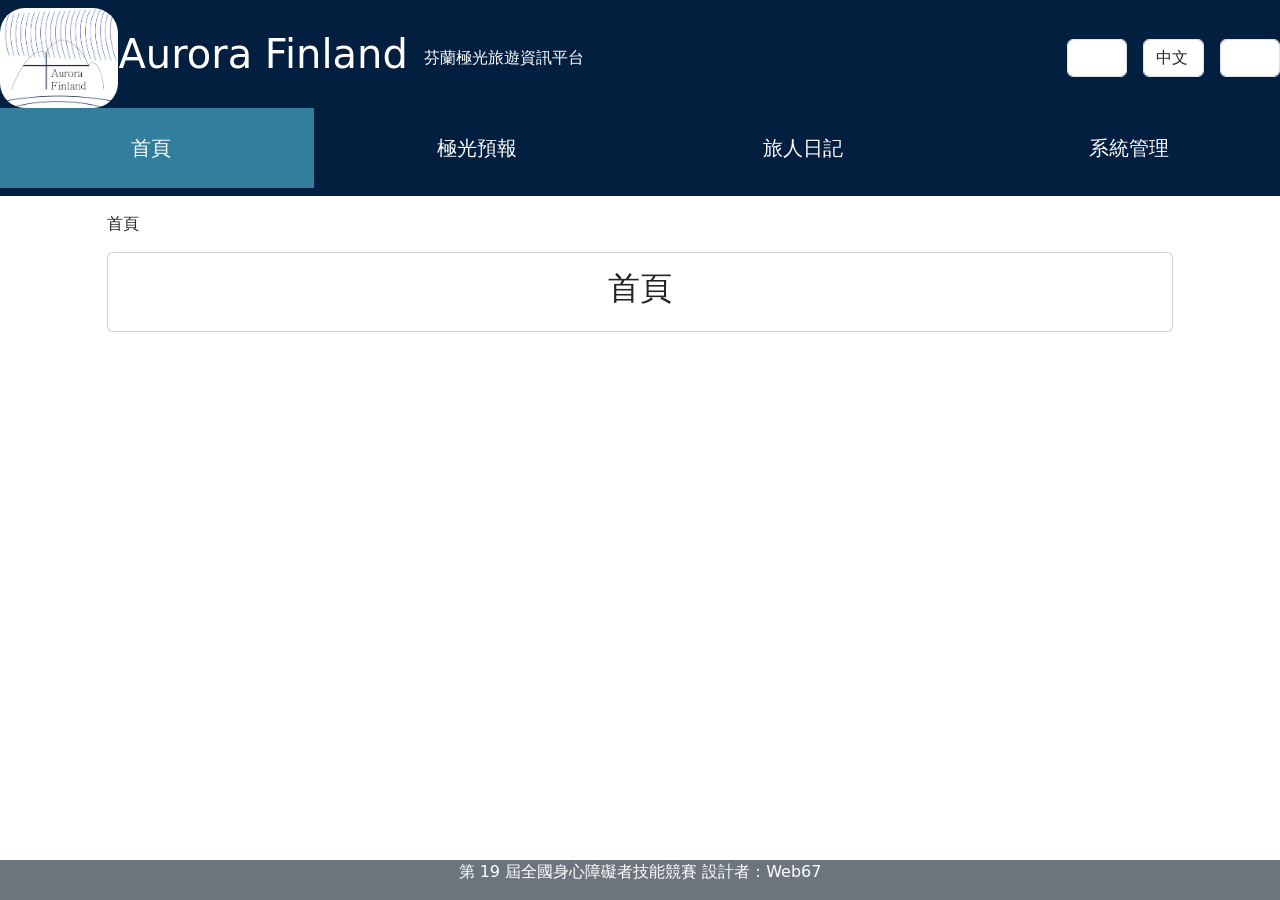
<file: index.html>
<!DOCTYPE html>
<html lang="en" data-bs-theme="dark">

<head>
    <meta charset="UTF-8">
    <meta name="viewport" content="width=device-width, initial-scale=1.0">
    <title>Aurora Finland</title>
    <link rel="stylesheet" href="bootstrap.css">
    <link rel="stylesheet" href="style.css">
</head>

<body>
    <header>
        <nav class="navbar gap-3 d-block">
            <div class="d-flex align-items-center">
                <div class="logo">
                    <img src="logo.png" alt="logo" class="logo">
                </div>
                <div class="titles d-lg-flex d-block align-items-center gap-3">
                    <h1 tabindex="0">Aurora Finland</h1>
                    <span class="slogan d-none d-md-block" tabindex="0">芬蘭極光旅遊資訊平台</span>
                </div>
                <div class="functions d-flex align-items-center ms-auto gap-3">
                    <button class="navbar-toggler d-lg-none d-block" tabindex="0" data-bs-target="#nav"
                        data-bs-toggle="collapse">
                        <span tabindex="0" class="navbar-toggler-icon"></span>
                    </button>
                    <select name="theme" id="theme" class="form-control">
                        <option value="light">🌝</option>
                        <option value="dark">🌚</option>
                    </select>
                    <select name="lang" id="lang" class="form-control">
                        <option value="en">English</option>
                        <option value="zh-tw">中文</option>
                    </select>
                    <select name="font-size" id="font-size" class="form-control">
                        <option value="14">A-</option>
                        <option value="16">A</option>
                        <option value="20">A+</option>
                    </select>
                </div>
            </div>
            <nav class="navbar-dropdown row show" id="nav">
                <a href="index.html" class="link col-12 col-md-3">首頁</a>
                <a href="forecast.html" class="link col-12 col-md-3">極光預報</a>
                <a href="journal.html" class="link col-12 col-md-3">旅人日記</a>
                <a href="login.html" class="link col-12 col-md-3">系統管理</a>
            </nav>
        </nav>
    </header>
    <main>
        <section id="breadcrumbs" class="col-10 mx-auto my-3" tabindex="0"><span>首頁</span></section>
        <section id="result" class="col-10 mx-auto my-3">
            <div class="card card-body text-center">
                <h2 tabindex="0">Home</h2>
            </div>
        </section>
    </main>
    <footer class="bg-secondary text-center">
        <p>第 19 屆全國身心障礙者技能競賽 設計者：Web67</p>
    </footer>
</body>

</html>
<script src="jqueryv4.0.0.js"></script>
<script src="bootstrap.js"></script>
<script src="main.js"></script>
<script>
    window['lang'] = localStorage.getItem("lang") ?? "zh-tw"
    if (window['lang'] == "en") {
        $("h2").text("Home")
        $("#breadcrumbs").html(`<span tabindex="0">Home</span>`)
    } else {
        $("h2").text("首頁")
        $("#breadcrumbs").html(`<span tabindex="0">首頁</span>`)
    }
</script>
</file>
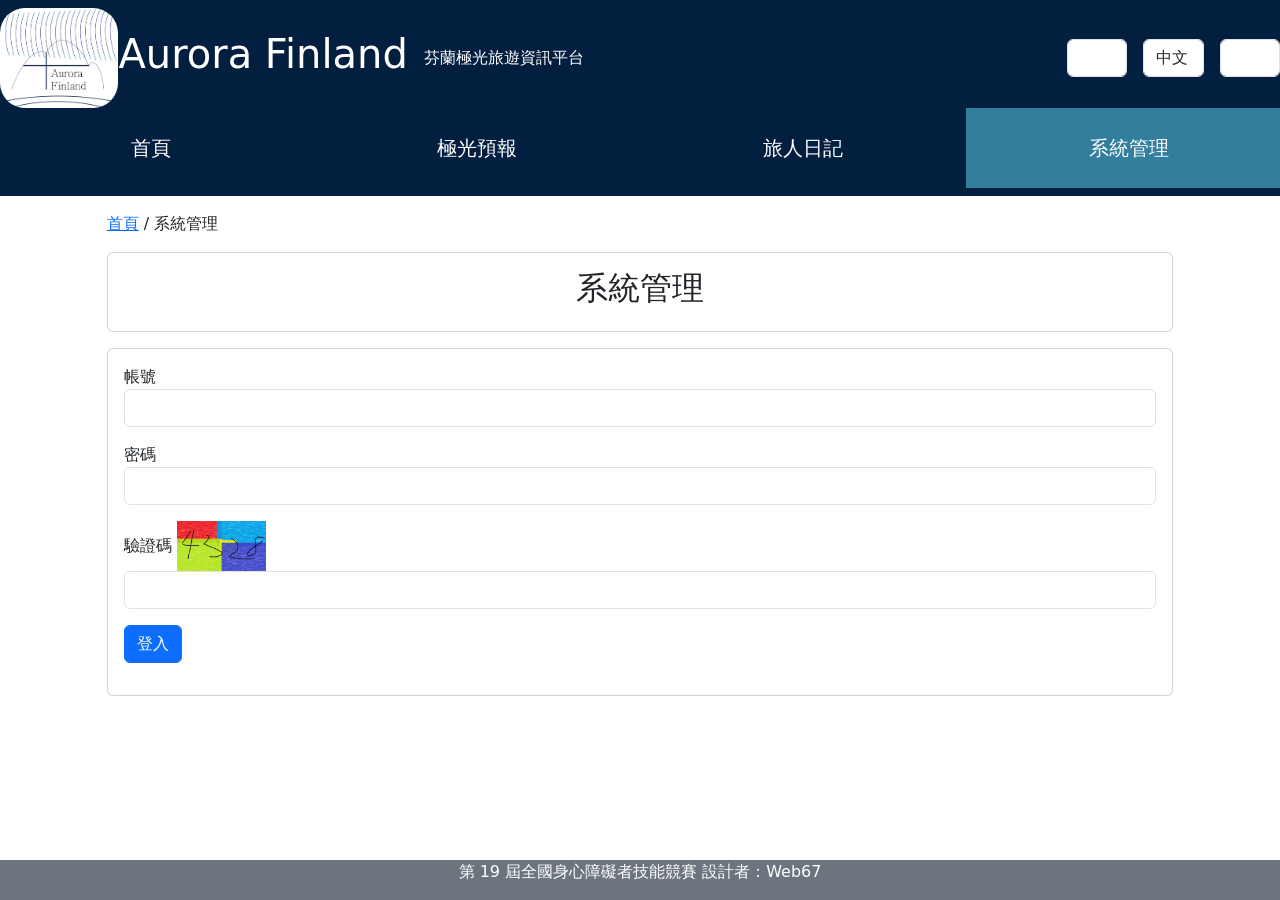
<file: admin.html>
<!DOCTYPE html>
<html lang="en" data-bs-theme="dark">

<head>
    <meta charset="UTF-8">
    <meta name="viewport" content="width=device-width, initial-scale=1.0">
    <title>Aurora Finland</title>
    <link rel="stylesheet" href="bootstrap.css">
    <link rel="stylesheet" href="style.css">
</head>

<body>
    <header>
    </header>
    <main>
        <section id="breadcrumbs" class="col-10 mx-auto my-3"><a href="index.html">首頁</a><span>&nbsp;/&nbsp;極光預報</span>
        </section>
        <section class="col-10 mx-auto my-3">
            <span class="text-danger" id="record"></span>
            <div class="card card-body text-center">
                <form id="search" class="row">
                </form>
            </div>
        </section>
        <article class="col-10 mx-auto my-3 p-2" id="result">
        </article>
    </main>
    <footer class="bg-secondary text-center">
        <p>第 19 屆全國身心障礙者技能競賽 設計者：Web67</p>
    </footer>
</body>

</html>
<script src="jqueryv4.0.0.js"></script>
<script src="bootstrap.js"></script>
<script src="main.js"></script>
<script>
    let result = {}
    function render() {
        if (localStorage.getItem("login") != "true") {
            location.href = "login.html"
        }
        let locations
        let html = ""
        $.post("api.php", {action: "forecast_get"}, function (res) {
            locations = JSON.parse(res)
            window['lang'] = localStorage.getItem("lang") ?? "zh-tw"
            if (window['lang'] == "en") {
                html += `<option value="all">All Locations</option>`
                $("#result").text("if you want to data than you must need some action :)")
                locations.forEach((row) => {
                    html += `<option value="${row['name_en']}">${row['name_en']}</option>`
                });
                $("#breadcrumbs").html(`<a href="index.html">Home</a><span>&nbsp;/&nbsp;Administrator</span>`)
                $("#search").html(`
                <div class="col">
                            <label for="locations">Location</label>
                            <select name="locations" id="locations" class="form-control"></select>
                        </div>
                        <div class="col">
                            <label for="rate">rate</label>
                            <input type="rate" name="rate" id="rate" class="form-control">
                        </div>
                        <div class="col">
                            <label for="order">Sorting Order</label>
                            <select name="order" id="order" class="form-control">
                                <option value="date+asc">date(accessing)</option>
                                <option value="date+desc">date(deccending)</option>
                                <option value="date+asc">rate(accessing)</option>
                                <option value="date+desc">rate(deccending)</option>
                                <option value="bless+asc">Aurora Probability(accessing)</option>
                                <option value="bless+desc">Aurora Probability(deccending)</option>
                            </select>
                        </div>
                        <div class="col">
                            <label for="key">keyword</label>
                            <input class="form-control" name="key" id="key">
                        </div>
                        <div class="col-auto"><button class="btn btn-primary">Search</button></div>
                        `)
                $.post("api.php",{action: "record"},function (res) {
                    $("#record").text(`deleted:${res}`)
                })
            } else {
                $("#result").text("要得名就要行動")
                html += `<option value="all">所有地點</option>`
                locations.forEach((row) => {
                    html += `<option value="${row['name_en']}">${row['name']}</option>`
                });
                $("#search").html(`
                <div class="col">
                            <label for="locations">觀賞地點</label>
                            <select name="locations" id="locations" class="form-control"></select>
                        </div>
                        <div class="col">
                            <label for="rate">篩選評分</label>
                            <input type="rate" name="rate" id="rate" class="form-control">
                        </div>
                        <div class="col">
                            <label for="order">排列順序</label>
                            <select name="order" id="order" class="form-control">
                                <option value="date+asc">觀賞日期(升冪)</option>
                                <option value="date+desc">觀賞日期(降冪)</option>
                                <option value="date+asc">評分數量(升冪)</option>
                                <option value="date+desc">評分數量(降冪)</option>
                                <option value="bless+asc">祝福數量(升冪)</option>
                                <option value="bless+desc">祝福數量(降冪)</option>
                            </select>
                        </div>
                        <div class="col">
                            <label for="key">關鍵字</label>
                            <input class="form-control" name="key" id="key">
                        </div>
                        <div class="col-auto"><button class="btn btn-primary">Search</button></div>
                        `)
                $("#breadcrumbs").html(`<a href="index.html">首頁</a><span>&nbsp;/&nbsp;系統管理</span>`)
                $.post("api.php",{action: "record"},function (res) {
                    $("#record").text(`已刪除:${res}`)
                })
            }
            $("#locations").html(html)
        })
    }
    function card(data) {
        console.log(data);

        let html = "<div class='row row-cols-md-2 row-cols-1'>"
        if (window['lang'] == "en") {
            const COLS = [
                [`name`, "Name", ""],
                [`Email`, "Email", ""],
                [`location`, "Location", ""],
                [`date`, "Date", ""],
                [`rate`, "Rate", ""],
                [`feedback`, "Feedback", ""],
                [`file`, "File", ""],
                [`bless`, "Bless", ""],
                [`updated_at`, "Updated_at", ""],
            ]
            data.forEach((row) => {
                html += `<div class="col p-1"><div class="card card-body">${COLS.map(([key, value, suffix]) => {
                    const val = row[key]
                    if (val == null) return `<p tabindex="0">${value + ":<br>" + empty()}</p>`
                    if (key == "file") return `<img alt="${val}" src="${val}" tabindex="0">`
                    if (key == "Email") return `<p tabindex="0" class="text-primary" style="cursor:pointer;"
                        onclick="email('${val}')" tabindex="0">${value + ":<br>" + val.split("@")[0][0]}###@${val.split("@")[1]}</p>`
                    else return `<p>${value + ":<br>" + val + suffix}</p>`
                }).join("")}
                    <button class="btn btn-danger bless" data-id="${row['id']}">delete</button>
                    </div></div>`
            })
        } else {
            const COLS = [
                [`name`, "旅人暱稱", ""],
                [`Email`, "Email", ""],
                [`location`, "觀賞地點", ""],
                [`date`, "觀賞日期", ""],
                [`rate`, "極光評分", ""],
                [`feedback`, "觀賞心得", ""],
                [`file`, "照片", ""],
                [`bless`, "祝福數量", ""],
                [`updated_at`, "更新時間", ""],
            ]
            data.forEach((row) => {
                html += `<div class="col p-1"><div class="card card-body">${COLS.map(([key, value, suffix]) => {
                    const val = row[key]
                    if (val == null) return `<p tabindex="0">${value + ":<br>" + empty()}</p>`
                    if (key == "file") return `<img alt="${val}" src="${val}" tabindex="0">`
                    if (key == "Email") return `<p tabindex="0" class="text-primary" style="cursor:pointer;"
                        onclick="email('${val}')" tabindex="0">${value + ":<br>" + val.split("@")[0][0]}###@${val.split("@")[1]}</p>`
                    else return `<p tabindex="0">${value + ":<br>" + val + suffix}</p>`
                }).join("")}
                    <button class="btn btn-danger bless" data-id="${row['id']}">刪除</button>
                    </div></div>`
            })
        }
        html += `</table>`
        $("#result").html(html)
    }
    $("#open").on("click", function (e) {
        e.preventDefault()
        $("#form").modal("show")
    })
    $(document).on("click", ".bless", function () {
        $(this).prop("disabled", true)
        const id = $(this).data("id")
        $.post("api.php", {action: "del", id: id}, (res) => {
            alert("已刪除")
        })
    })
    function email(val) {
        result = result.filter((row) => row.Email == val)
        card(result)
    }
    render()
    $("#search").on("submit", function (e) {
        e.preventDefault()
        $.post("api.php", {action: "journal_get"}, function (res) {
            result = JSON.parse(res)
            const order = $("#order").val()
            const locations = $("#locations").val()
            const key = $("#key").val()
            const rate = $("#rate").val()

            if (locations != "all") result = result.filter((row) => row.location == locations)
            if (rate != "") result = result.filter((row) => row.rate == rate)
            if (key != "") result = result.filter((row) => row['feedback'].includes(key))
            result = sorting(order, result)
            card(result)
        })

    })
</script>
</file>
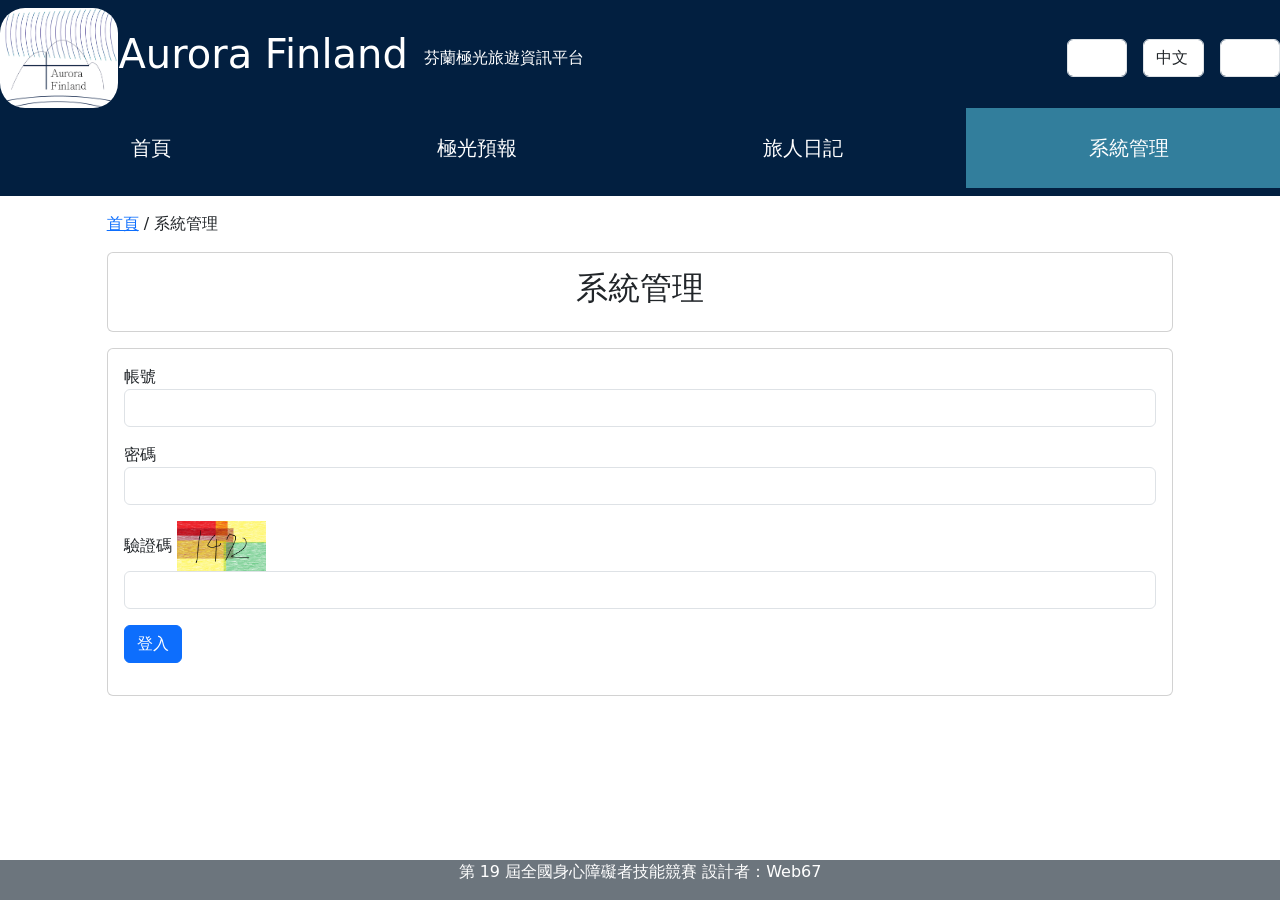
<file: login.html>
<!DOCTYPE html>
<html lang="en" data-bs-theme="dark">

<head>
    <meta charset="UTF-8">
    <meta name="viewport" content="width=device-width, initial-scale=1.0">
    <title>Aurora Finland</title>
    <link rel="stylesheet" href="bootstrap.css">
    <link rel="stylesheet" href="style.css">
</head>

<body>
    <header>
    </header>
    <main>
        <section id="breadcrumbs" class="col-10 mx-auto my-3" tabindex="0"><span>首頁</span></section>
        <section id="result" class="col-10 mx-auto my-3">
            <div class="card card-body text-center">
                <h2 tabindex="0">Login</h2>
            </div>
        </section>
        <section class="card card-body col-10 mx-auto my-3">
            <form id="login">
                <div class="mb-3">
                    <label for="username">帳號</label>
                    <input type="text" class="form-control" name="username" id="username">  
                </div>
                <div class="mb-3">
                    <label for="password">密碼</label>
                    <input type="text" class="form-control" name="password" id="password">
                </div>
                <div class="mb-3">
                    <label for="veri">驗證碼</label>
                    <img onclick="render()" src="" alt="captcha" id="captcha" style="height: 50px;">
                    <input type="text" class="form-control" name="veri" id="veri">
                </div>
                <div class="mb-3" id="button">
                </div>
            </form>
        </section>
    </main>
    <footer class="bg-secondary text-center">
        <p>第 19 屆全國身心障礙者技能競賽 設計者：Web67</p>
    </footer>
</body>

</html>
<script src="jqueryv4.0.0.js"></script>
<script src="bootstrap.js"></script>
<script src="main.js"></script>
<script>
    let veri = 0
    window['lang'] = localStorage.getItem("lang") ?? "zh-tw"
    if (window['lang'] == "en") {
        $("h2").text("Administration")
        $("#button").html(`<button class="btn btn-primary">Login</button>`)
        $("#breadcrumbs").html(`<a href="index.html">Home</a><span>&nbsp;/&nbsp;Administration</span>`)
    } else {
        $("#button").html(`<button class="btn btn-primary">登入</button>`)
        $("h2").text("系統管理")
        $("#breadcrumbs").html(`<a href="index.html">首頁</a><span>&nbsp;/&nbsp;系統管理</span>`)
    }
    function render() {
        if (localStorage.getItem("login") == "true") {
            location.href = "admin.html"
        }
        const captchas = [
            1472,
            1582,
            4328,
            9467
        ]
        veri = captchas[Math.floor(Math.random()*3)]
        $("#captcha").attr("src","captcha/"+veri+".png")
    }
    $("#login").on("submit",function (e) {
        e.preventDefault()
        const form = new FormData(this)
        console.log([...form]);
        
        if (form.get("username") != "admin") {
            if (window['lang'] == "zh-tw") {
                alert("帳號錯誤")
            } else {
                alert("username error")
            }
        } else if(form.get("password") != "1234") {
            if (window['lang'] == "zh-tw") {
                alert("密碼錯誤")
            } else {
                alert("password error")
            }
        } else if(form.get("veri") != veri) {
            if (window['lang'] == "zh-tw") {
                alert("驗證碼錯誤")
            } else {
                alert("captcha error")
            }
        } else if(form.get("username") == "admin" && form.get("password") == "1234" && form.get("veri") == veri) {
            if (window['lang'] == "zh-tw") {
                alert("登入成功")
            } else {
                alert("login success")
            }
            localStorage.setItem("login","true")
            location.href = "admin.html"
        }
    })
    render()
</script>
</file>
<file: style.css>
html{
    width: 100%;
    height: 100%;
    overflow-x: hidden;
}

body{
    overflow-x: hidden;
    width: 100%;
    height: 100%;
    display: flex;
    flex-direction: column;
}

main {
    flex: 1;
}

header{
    background: #021f40;
    color: #fff;
}

div.logo{
    height: 100px;
    border-radius: 25px;
    background: #fff;   
}
div.logo img{
    height: 100px;
    border-radius: 25px;
}

footer{
    color: #fff;
}

a.link{
    text-align: center;
    z-index: 1;
    height: 80px;
    line-height: 80px;
    font-size: 20px;
    position: relative;
    color: #fff;
    text-decoration: none;
}
a.link.active {
    background: #327e9c;
}
a.link:focus {
    background: #327e9c;
}

a.link::before {
    z-index: -1;
    transition: .3s;
    position: absolute;
    left: 0;
    top: 0;
    content: "";
    width: 0;
    height: 80px;
    background: linear-gradient(90deg,#28969b,#2a7ba5,#2e4d8d);
}

a.link:hover::before{
    width: 100%;
}

button.navbar-toggler{
    border: rgba(255,255,255,0.8) 2px solid;
}
</file>
